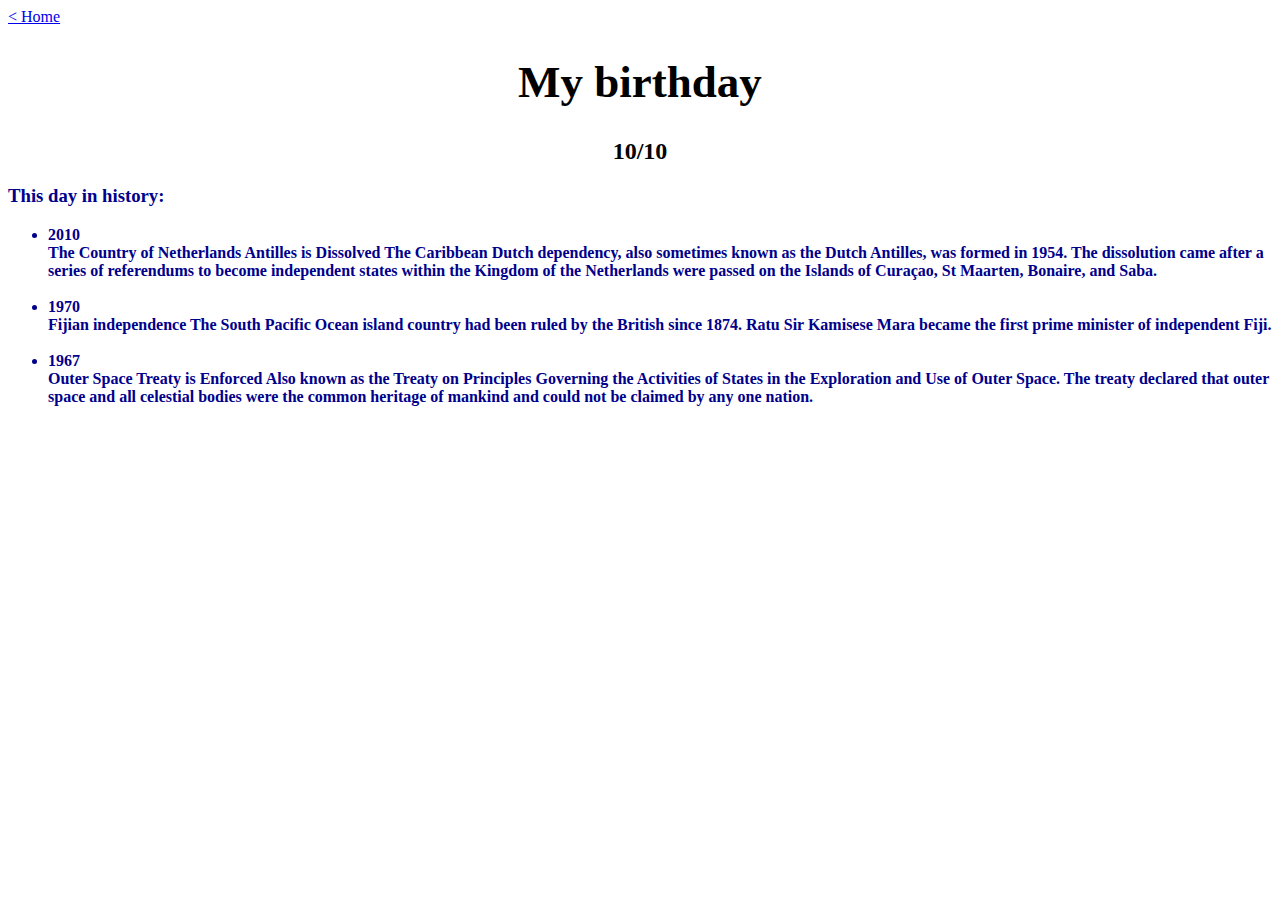
<file: code/birthday.html>
<!DOCTYPE html>
<html>
    <head>
      <title> This day in history</title>
      <link rel="stylesheet"
              type="text/css"
              href="../style.css">
    </head>
    
    <body>
        <a href="../index.html"> < Home </a>
        <h1 class="header"> My birthday</h1>
        <h2 class="subtitle">10/10</h2>
      
        <div class="birthdaylist">
        <h3> This day in history:</h3>
        <ul>
          <li>2010<br> The Country of Netherlands Antilles is Dissolved The Caribbean Dutch dependency, also sometimes known as the Dutch Antilles, was formed in 1954. The dissolution came after a series of referendums to become independent states within the Kingdom of the Netherlands were passed on the Islands of Curaçao, St Maarten, Bonaire, and Saba.</li>

          <br>

        <li>1970 <br> Fijian independence
            The South Pacific Ocean island country had been ruled by the British since 1874. Ratu Sir Kamisese Mara became the first prime minister of independent Fiji.</li>
          
          <br>

        <li> 1967<br>  Outer Space Treaty is Enforced
          Also known as the Treaty on Principles Governing the Activities of States in the Exploration and Use of Outer Space. The treaty declared that outer space and all celestial bodies were the common heritage of mankind and could not be claimed by any one nation.</li>
        </ul>
        </div>
    </body>
  </html>
</file>
<file: style.css>
.birthdaylist{
   font-weight: bold;
   color:darkblue;
}
.img{
    text-align: center;
    text-decoration: underline;
    display: block;
    margin-left: auto;
    margin-right: auto;
}
.header{
    font-size: 45px;
    text-align: center;
}
.subtitle{
   text-align: center;
}
.paragraph{
   font-weight: bold;
   color: darkblue;
}
.animalbackground{
   background-color: beige;
}
.Mheader{
    font-size: 65px;
    text-align: center;
}
.Mbackground{
  background-color: rgb(213, 245, 255) ;
  color: hotpink;
  font-family: -apple-system, BlinkMacSystemFont, 'Segoe UI', Roboto, Oxygen, Ubuntu, Cantarell, 'Open Sans', 'Helvetica Neue', sans-serif;
}
.text{
  color: dimgrey;
}
</file>
